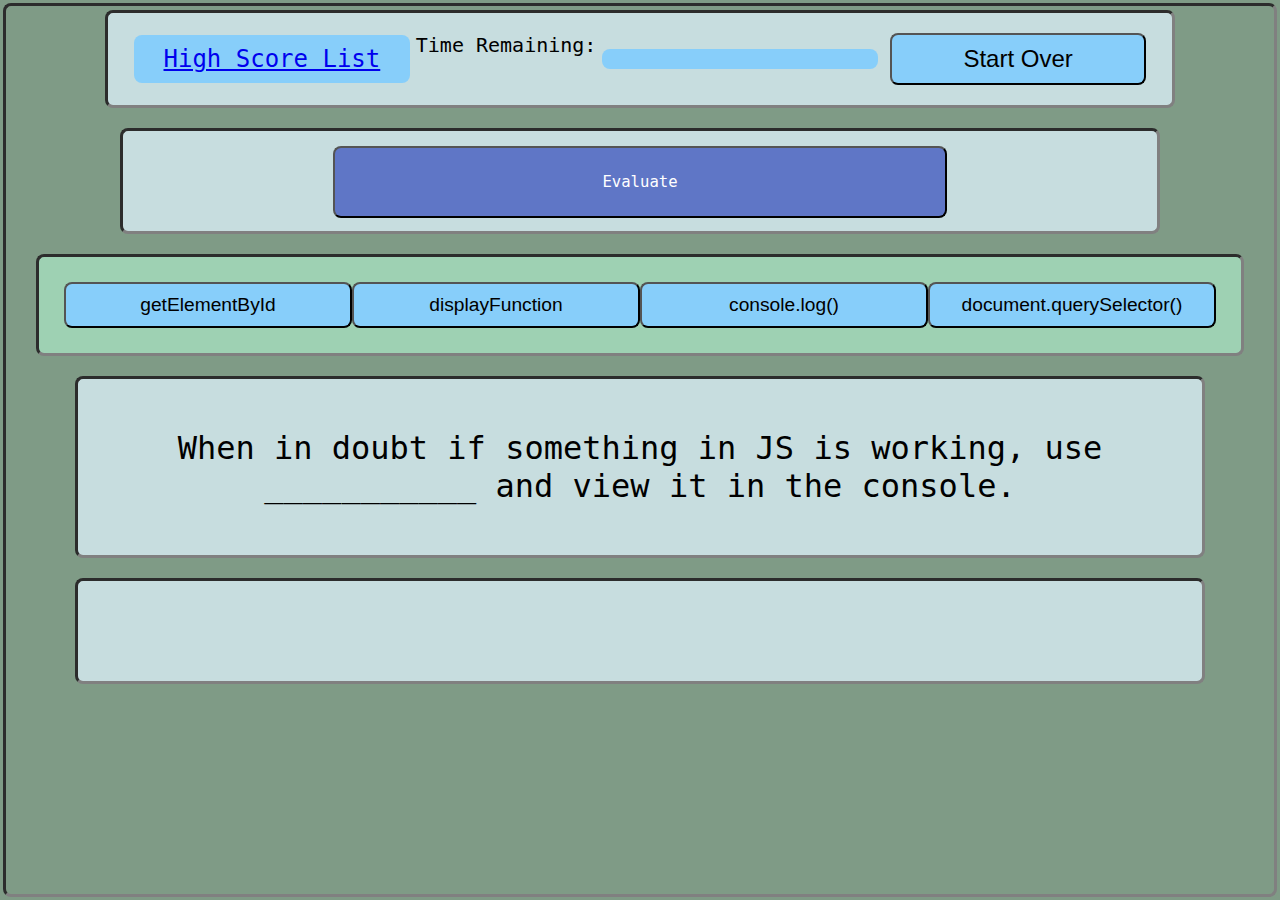
<file: index.html>
<!DOCTYPE html>

<html lang = "en">

<head>

    <meta charset = "UTF-8">

    <meta http-equiv="X-UA-Compatible" content="IE=edge">

    <meta name="viewport" content="width=device-width, initial-scale=1.0">

    <link rel="reset" href="./Assets/CSS Files/reset.css" />

    <link rel="stylesheet" href="./Assets/CSS Files/style.css" />

    <title>Coding Terminology Quiz</title>

</head>

<body>

    <div class = "panel">

       <div class = "result"></div>

       <div class = "question-container" id = "question"> Our question will be here </div>

       <div class = "option-container">

        <button class = "option" onclick = "" id = "option1"> First option </button>

        <button class = "option" id = "option2"> Second Option </button>

        <button class = "option" id = "option3"> Third Option </button>

        <button class = "option" id = "option4"> Fourth Option </button>

       </div>

       <div class = "navigation">

        <button class = "evaluate"> Evaluate </button>

       </div>

       <div class="score-container">

        <a class = "option" id = "high-scores" href = "scores.html"> High Score List </a>

        <div  id = "current-score"> Time Remaining: </div>

        <div class = "option" id = "timer"></div>

        <button class = "option" id = "start-over"> Start Over</button>

       </div>

    </div>

    <script>function beginQuiz() {

        let text = "If you wish to take this quiz, press OK. If you do not want to take this quiz, press CANCEL.";
    
        if (confirm(text) == true) {
    
           alert("Your quiz will begin now. You have 90 seconds to correctly answer 6 questions. After selecting an answer, click 'evaluate' to check for correctness. Missed questions will result in -5 seconds to the timer, and you cannot move on until getting the correct answer. Once finished, you can enter your initials and see what your final time was. Good luck!");
    
        } else {
    
           alert("Not a problem. This page will close after you hit 'OK'.");
    
           addEventListener("click", close());
    
        }
    
    } Window.onload = beginQuiz(); </script>

    <script src="./Assets/JS File/script.js" ></script>

</body>

</html>
</file>
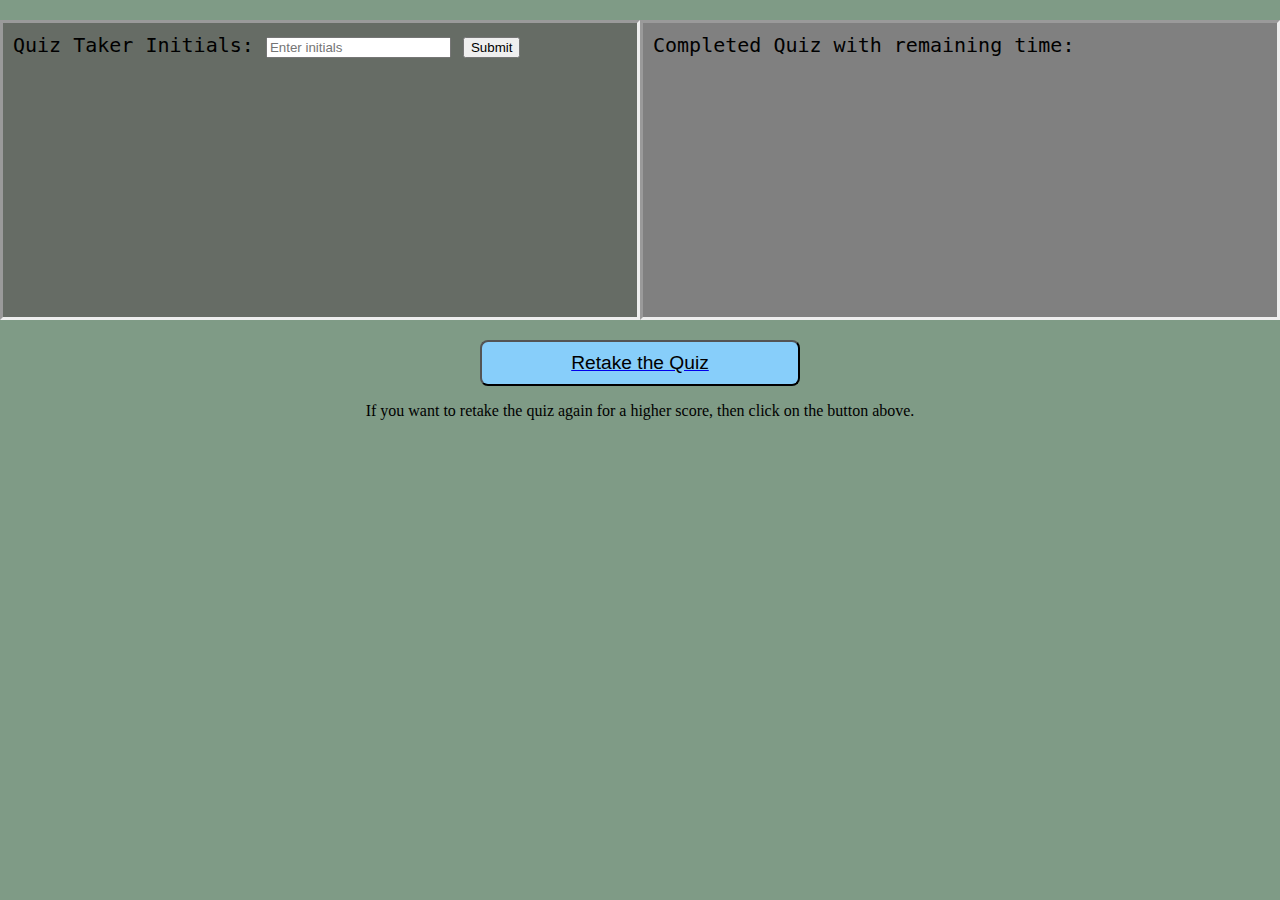
<file: scores.html>
<!DOCTYPE html>

<html lang="en">

<head>

    <meta charset="UTF-8">

    <meta http-equiv="X-UA-Compatible" content="IE=edge">

    <meta name="viewport" content="width=device-width, initial-scale=1.0">

    <link rel="reset" href="./Assets/CSS Files/reset.css" />


    <link rel="stylesheet" href="./Assets/CSS Files/style.css" />

    <title>High Scores Sheet</title>

</head>

<body class = "row">

    <p class = "column" style = "background-color:rgb(102, 108, 101)">Quiz Taker Initials: <span id = "name"></span>

        <input type = "text" id = "initials" placeholder = "Enter initials"> </input>

        <button onclick = "printInitials(event)">Submit</button>

    </p>

    <p class = "column"> Completed Quiz with remaining time: <span id = "score"></span></p>

</body>

<footer>

    <a href = "./index.html"><button class = "option"> Retake the Quiz</button></a>

    <center><p>If you want to retake the quiz again for a higher score, then click on the button above.</p></center>

</footer>

<script src = "Assets/JS File/script.js"></script>

</html>
</file>
<file: Assets/CSS Files/style.css>
:root {

    background-color: rgba(66, 108, 77, 0.678)

}

body {

    padding: 0;
    margin: 0;
    width: 100%;
    height: 100%;

}

.panel {

    height: 100%;
    display: flex;
    flex-wrap: wrap;
    flex-direction: column-reverse;
    justify-content: center;
    align-items: center;

}

.question-container,
.result {

    margin: 10px;
    padding: 50px;
    width: 80%;
    height: 20%;
    text-align: center;
    font-size: 32px;
    background-color: #c7dddf;
    font-family: monospace;
    border-style: inset;
    border-color: gray;
    border-radius: 8px;

}

.result:before {

    content: " ";
    position: absolute;
    z-index: -1;
    top: 3px;
    left: 3px;
    right: 3px;
    bottom: 3px;
    border: 3px inset gray;
    border-radius: 8px;
    
  }

.option-container {

    display: flex;
    justify-content: space-around;
    margin: 10px;
    padding: 25px;
    width: 90%;
    height: 20%;
    background-color: #9ed1b3;
    border-style: inset;
    border-color: gray;
    border-radius: 8px;

}

.option {

    display: flex;
    justify-content: space-around;
    margin: auto;
    padding: 10px;
    width: 25%;
    font-size: larger;
    flex-wrap: wrap;
    background-color: lightskyblue;
    border-radius: 8px;

}

.option:hover {

    background-color: lightgoldenrodyellow;
}

.navigation {

    width: 80vw;
    height: 10vh;
    margin: 10px;
    padding: 5px;
    display: flex;
    justify-content: space-around;
    background-color: #c7dddf;
    border-radius: 8px;
    border-style: inset;
    border-color: gray;

}

.evaluate {

    margin-top: 10px;
    width: 60%;
    height: 80%;
    padding: 10px;
    font-size: larger;
    background-color: #1f36b69d;
    border-radius: 8px;
    color: white;
    font-family:monospace;
    text-align: center;

}

.score-container {

    display: flex;
    flex-wrap: wrap;
    margin: 10px;
    padding: 20px;
    width: 80%;
    height: 20%;
    text-align: center;
    font-size: 20px;
    background-color: #c7dddf;
    font-family: monospace;
    border-style: inset;
    border-color: gray;
    border-radius: 8px;

}

.row:after {
   
    box-sizing: border-box; 
    content: "";
    display: table;
    clear: both;
    
}

.column {

    box-sizing: border-box;
    font-family: monospace;
    font-size: 20px;
    float: left;
    width: 50%;
    padding: 10px;
    height: 300px;
    background-color: gray;
    border-style: inset;

}

@media screen and (max-width: 1000px) {
    
    .option {

       font-size: 12px;

    }
}
</file>
